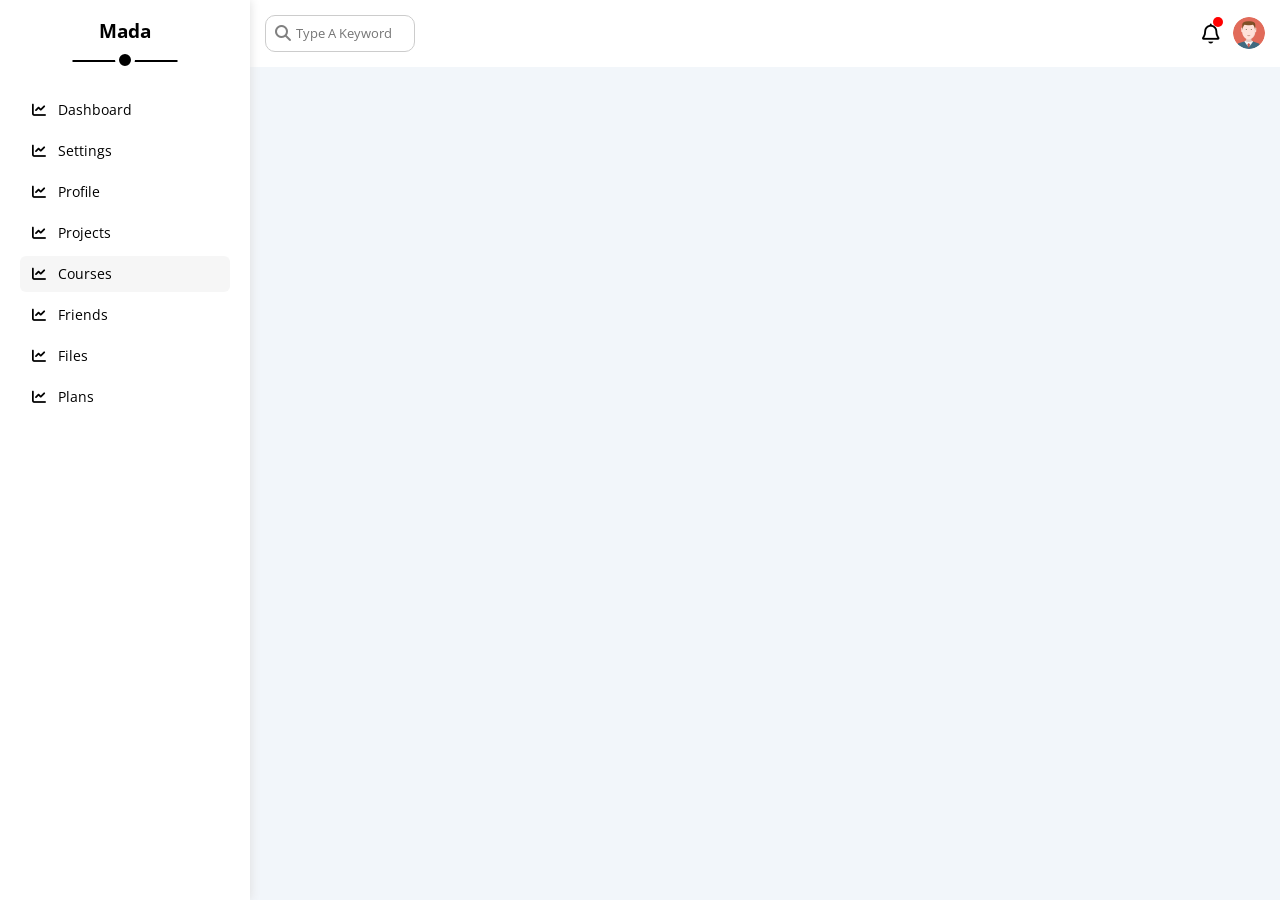
<file: courses.html>
<!DOCTYPE html>
<html lang="en">
  <head>
    <meta charset="UTF-8" />
    <meta name="viewport" content="width=device-width, initial-scale=1.0" />
    <title>Courses</title>

    <link rel="stylesheet" href="/css/normalize.css" />
    <link rel="stylesheet" href="/css/framework.css" />
    <link rel="stylesheet" href="/css/master.css" />
    <link rel="stylesheet" href="/css/all.min.css" />
    <!-- fonts -->
    <link rel="preconnect" href="https://fonts.googleapis.com" />
    <link rel="preconnect" href="https://fonts.gstatic.com" crossorigin />
    <link
      href="https://fonts.googleapis.com/css2?family=Open+Sans:ital,wght@0,300..800;1,300..800&display=swap"
      rel="stylesheet"
    />
  </head>
  <body>
    <div class="page d-flex">
      <div id="sidebar-container"></div>

      <div class="content w-full">
        <div id="header-container"></div>

        <main></main>
      </div>
    </div>
  </body>
  <script src="/js/main.js"></script>
</html>
</file>
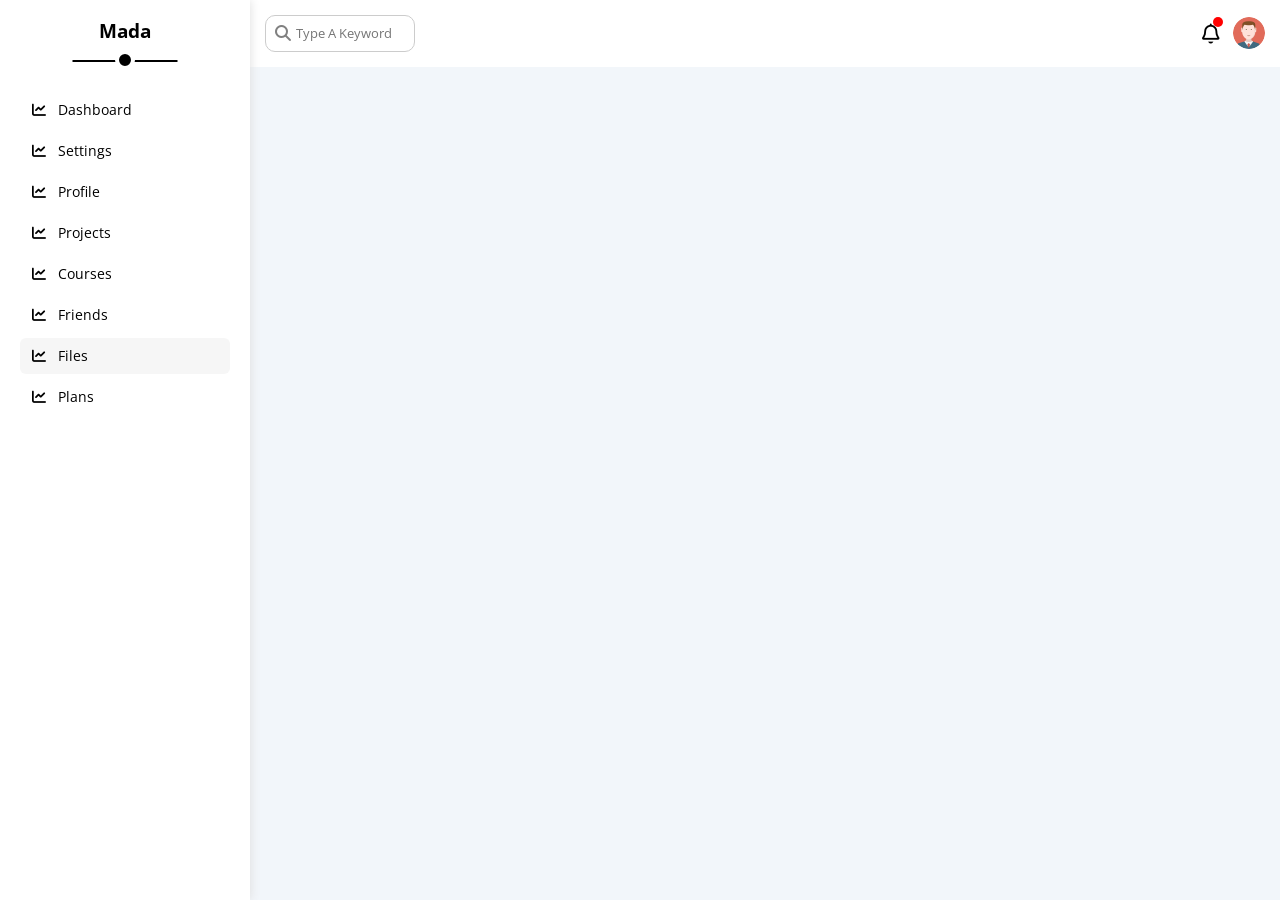
<file: files.html>
<!DOCTYPE html>
<html lang="en">
  <head>
    <meta charset="UTF-8" />
    <meta name="viewport" content="width=device-width, initial-scale=1.0" />
    <title>Files</title>

    <link rel="stylesheet" href="/css/normalize.css" />
    <link rel="stylesheet" href="/css/framework.css" />
    <link rel="stylesheet" href="/css/master.css" />
    <link rel="stylesheet" href="/css/all.min.css" />
    <!-- fonts -->
    <link rel="preconnect" href="https://fonts.googleapis.com" />
    <link rel="preconnect" href="https://fonts.gstatic.com" crossorigin />
    <link
      href="https://fonts.googleapis.com/css2?family=Open+Sans:ital,wght@0,300..800;1,300..800&display=swap"
      rel="stylesheet"
    />
  </head>
  <body>
    <div class="page d-flex">
      <div id="sidebar-container"></div>

      <div class="content w-full">
        <div id="header-container"></div>

        <main></main>
      </div>
    </div>
  </body>
  <script src="/js/main.js"></script>
</html>
</file>
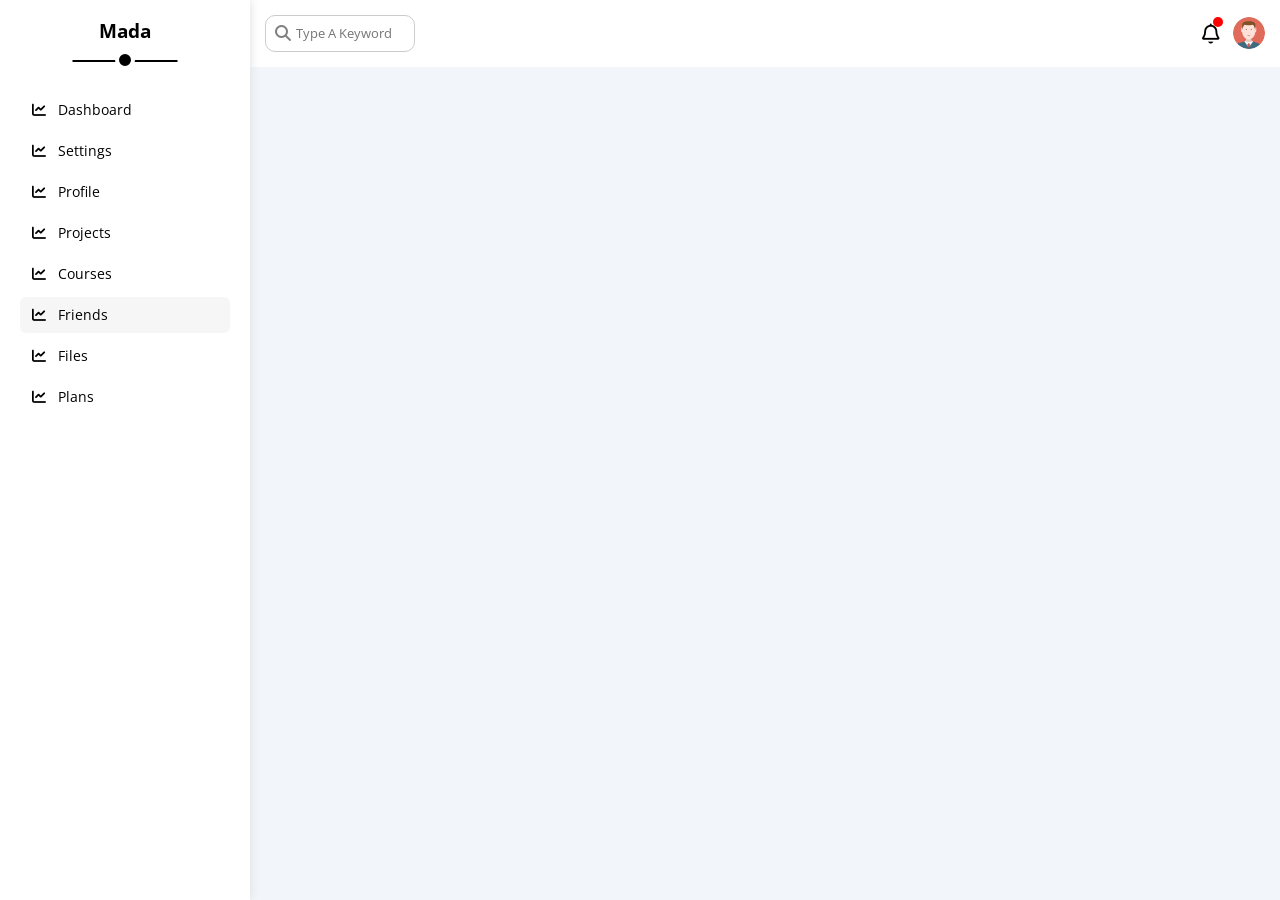
<file: friends.html>
<!DOCTYPE html>
<html lang="en">
  <head>
    <meta charset="UTF-8" />
    <meta name="viewport" content="width=device-width, initial-scale=1.0" />
    <title>Friends</title>

    <link rel="stylesheet" href="/css/normalize.css" />
    <link rel="stylesheet" href="/css/framework.css" />
    <link rel="stylesheet" href="/css/master.css" />
    <link rel="stylesheet" href="/css/all.min.css" />
    <!-- fonts -->
    <link rel="preconnect" href="https://fonts.googleapis.com" />
    <link rel="preconnect" href="https://fonts.gstatic.com" crossorigin />
    <link
      href="https://fonts.googleapis.com/css2?family=Open+Sans:ital,wght@0,300..800;1,300..800&display=swap"
      rel="stylesheet"
    />
  </head>
  <body>
    <div class="page d-flex">
      <div id="sidebar-container"></div>

      <div class="content w-full">
        <div id="header-container"></div>

        <main></main>
      </div>
    </div>
  </body>
  <script src="/js/main.js"></script>
</html>
</file>
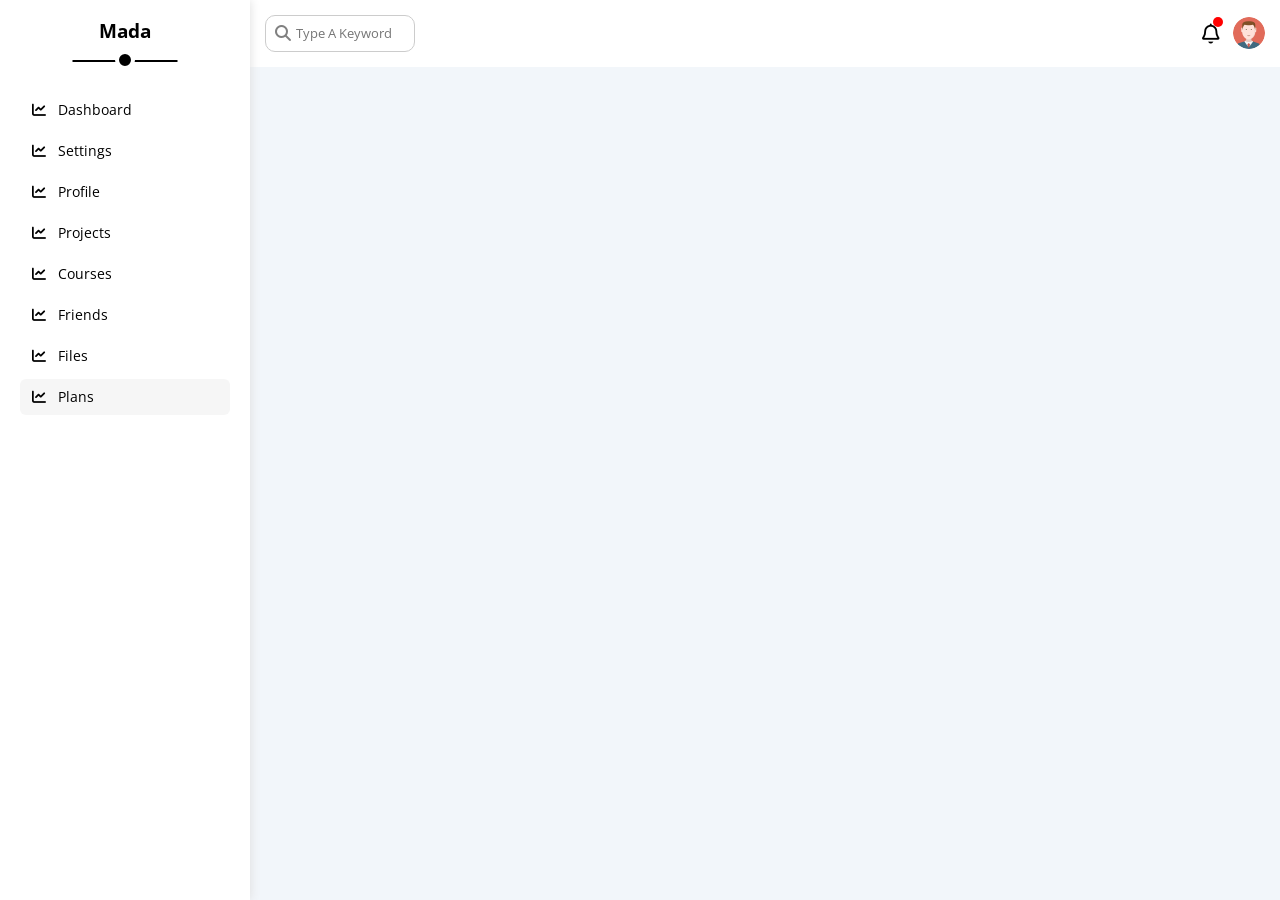
<file: plans.html>
<!DOCTYPE html>
<html lang="en">
  <head>
    <meta charset="UTF-8" />
    <meta name="viewport" content="width=device-width, initial-scale=1.0" />
    <title>Plans</title>

    <link rel="stylesheet" href="/css/normalize.css" />
    <link rel="stylesheet" href="/css/framework.css" />
    <link rel="stylesheet" href="/css/master.css" />
    <link rel="stylesheet" href="/css/all.min.css" />
    <!-- fonts -->
    <link rel="preconnect" href="https://fonts.googleapis.com" />
    <link rel="preconnect" href="https://fonts.gstatic.com" crossorigin />
    <link
      href="https://fonts.googleapis.com/css2?family=Open+Sans:ital,wght@0,300..800;1,300..800&display=swap"
      rel="stylesheet"
    />
  </head>
  <body>
    <div class="page d-flex">
      <div id="sidebar-container"></div>

      <div class="content w-full">
        <div id="header-container"></div>

        <main></main>
      </div>
    </div>
  </body>
  <script src="/js/main.js"></script>
</html>
</file>
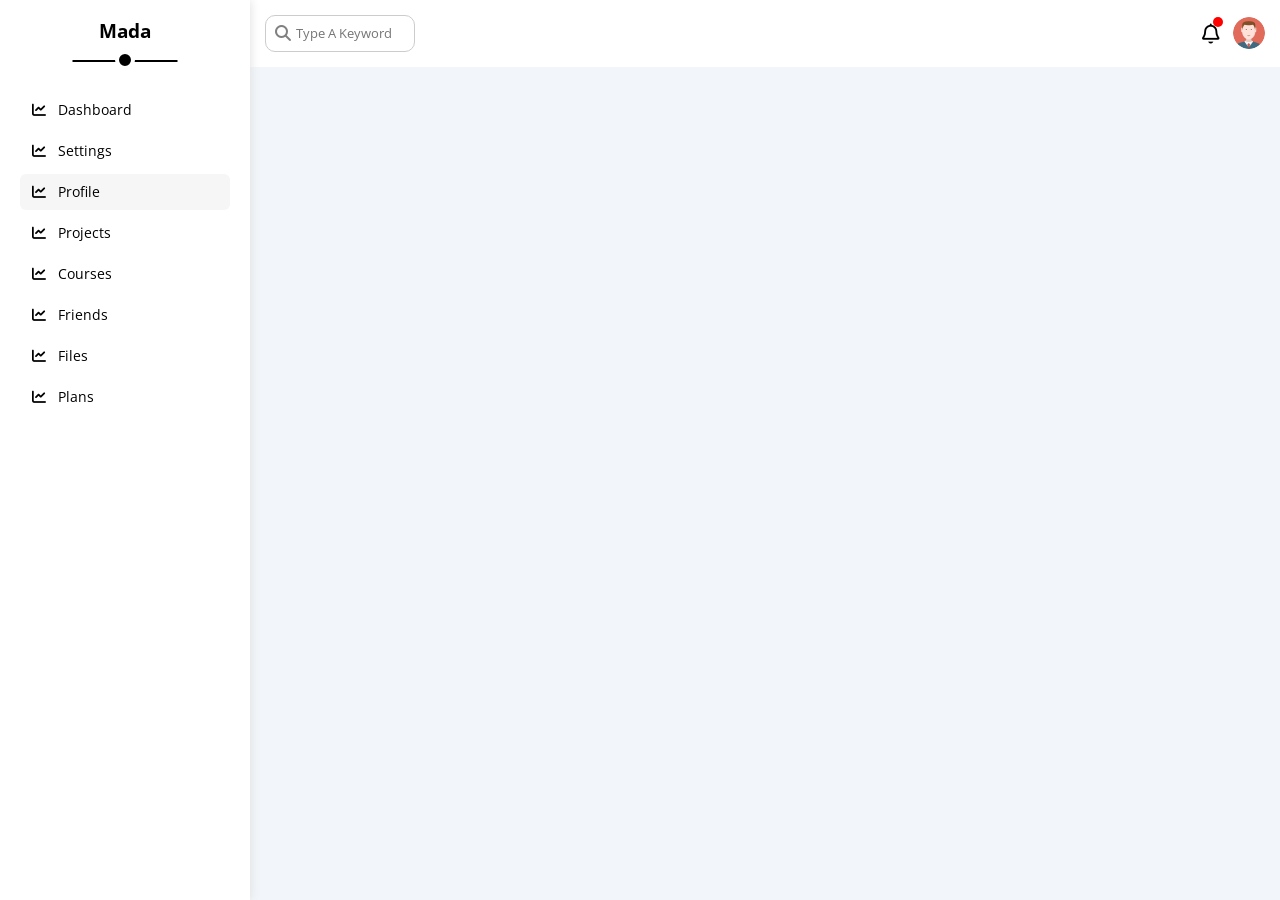
<file: profile.html>
<!DOCTYPE html>
<html lang="en">
  <head>
    <meta charset="UTF-8" />
    <meta name="viewport" content="width=device-width, initial-scale=1.0" />
    <title>Profiles</title>

    <link rel="stylesheet" href="/css/normalize.css" />
    <link rel="stylesheet" href="/css/framework.css" />
    <link rel="stylesheet" href="/css/master.css" />
    <link rel="stylesheet" href="/css/all.min.css" />
    <!-- fonts -->
    <link rel="preconnect" href="https://fonts.googleapis.com" />
    <link rel="preconnect" href="https://fonts.gstatic.com" crossorigin />
    <link
      href="https://fonts.googleapis.com/css2?family=Open+Sans:ital,wght@0,300..800;1,300..800&display=swap"
      rel="stylesheet"
    />
  </head>
  <body>
    <div class="page d-flex">
      <div id="sidebar-container"></div>

      <div class="content w-full">
        <div id="header-container"></div>

        <main></main>
      </div>
    </div>
  </body>
  <script src="/js/main.js"></script>
</html>
</file>
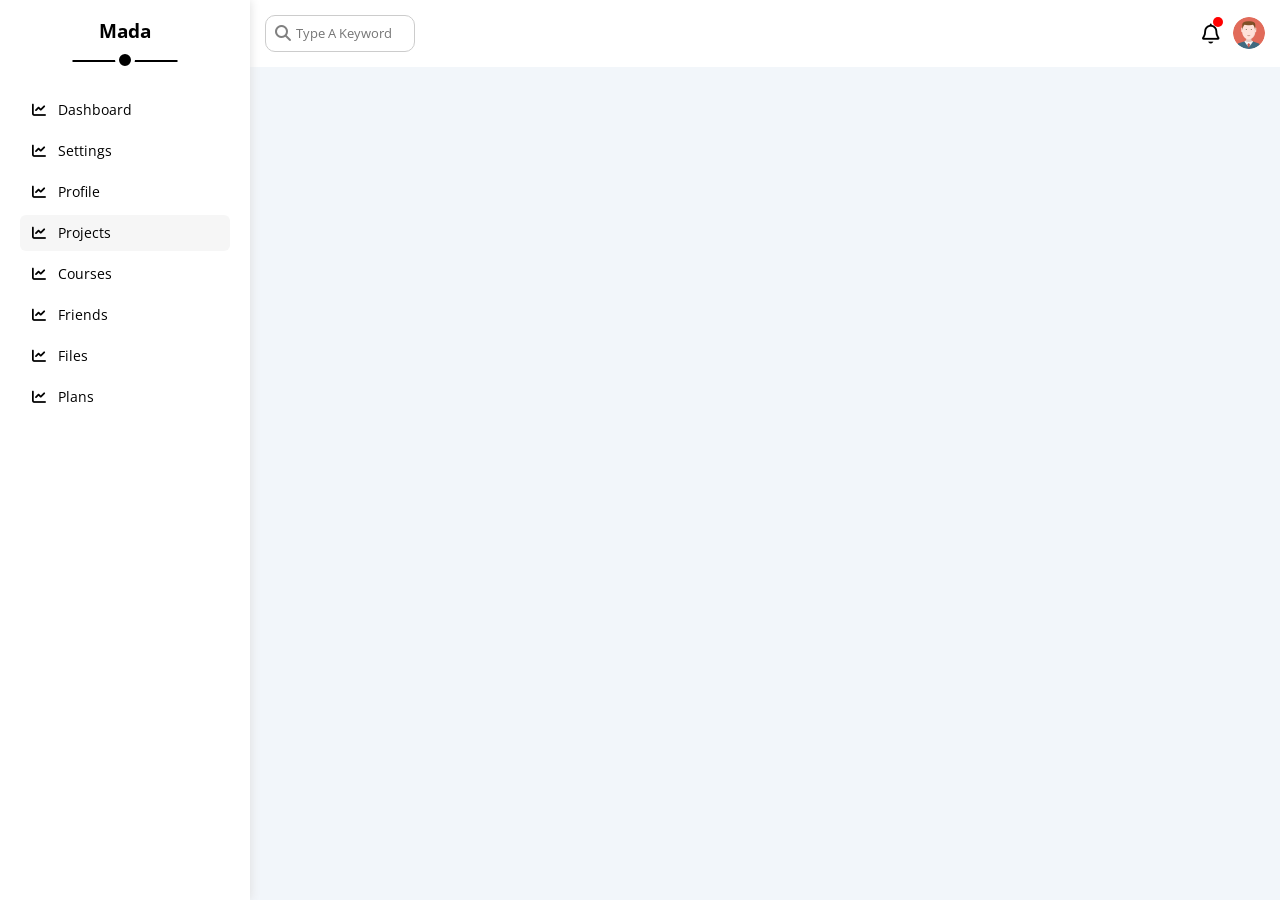
<file: projects.html>
<!DOCTYPE html>
<html lang="en">
  <head>
    <meta charset="UTF-8" />
    <meta name="viewport" content="width=device-width, initial-scale=1.0" />
    <title>Projects</title>

    <link rel="stylesheet" href="/css/normalize.css" />
    <link rel="stylesheet" href="/css/framework.css" />
    <link rel="stylesheet" href="/css/master.css" />
    <link rel="stylesheet" href="/css/all.min.css" />
    <!-- fonts -->
    <link rel="preconnect" href="https://fonts.googleapis.com" />
    <link rel="preconnect" href="https://fonts.gstatic.com" crossorigin />
    <link
      href="https://fonts.googleapis.com/css2?family=Open+Sans:ital,wght@0,300..800;1,300..800&display=swap"
      rel="stylesheet"
    />
  </head>
  <body>
    <div class="page d-flex">
      <div id="sidebar-container"></div>

      <div class="content w-full">
        <div id="header-container"></div>

        <main></main>
      </div>
    </div>
  </body>
  <script src="/js/main.js"></script>
</html>
</file>
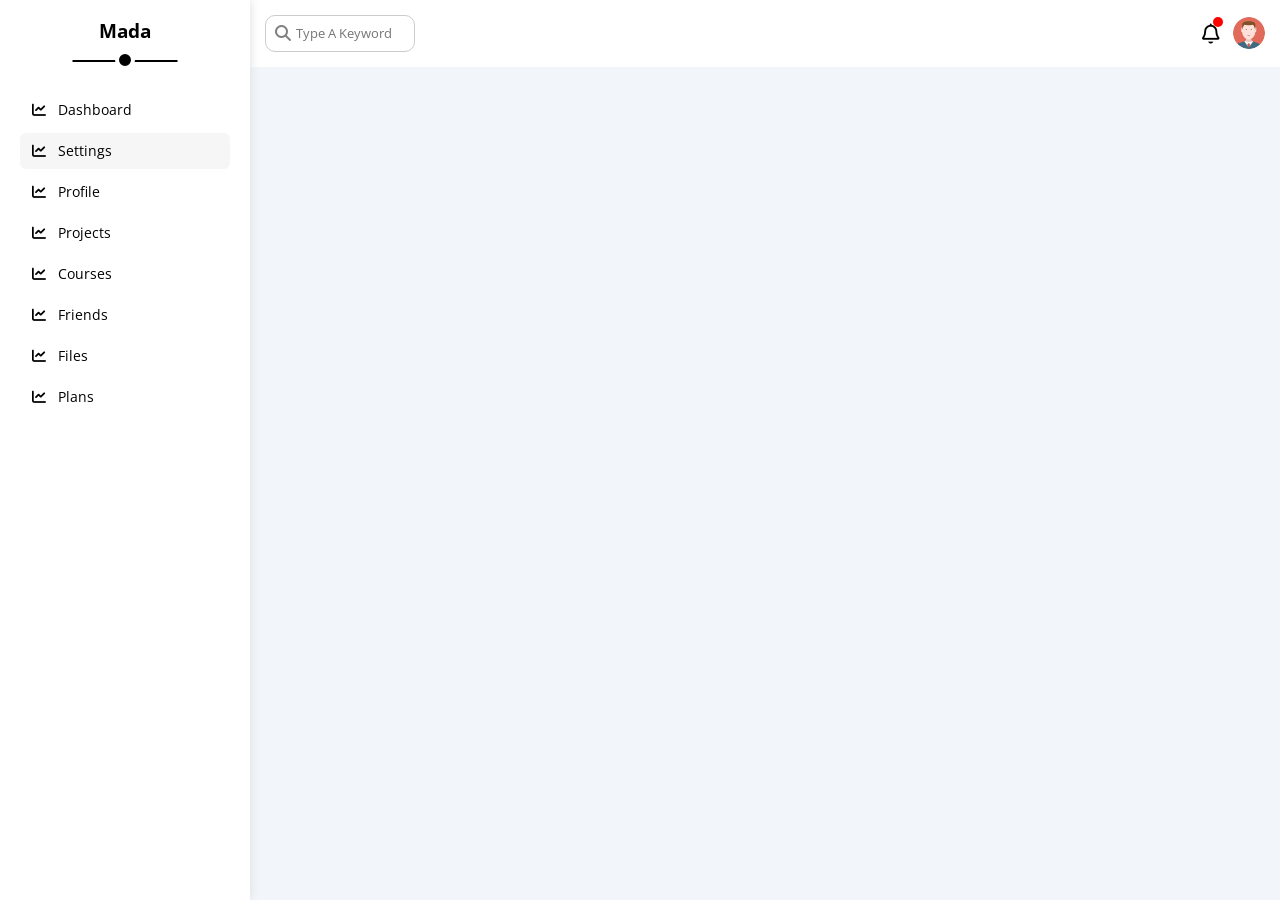
<file: settings.html>
<!DOCTYPE html>
<html lang="en">
  <head>
    <meta charset="UTF-8" />
    <meta name="viewport" content="width=device-width, initial-scale=1.0" />
    <title>Settings</title>

    <link rel="stylesheet" href="/css/normalize.css" />
    <link rel="stylesheet" href="/css/framework.css" />
    <link rel="stylesheet" href="/css/master.css" />
    <link rel="stylesheet" href="/css/all.min.css" />
    <!-- fonts -->
    <link rel="preconnect" href="https://fonts.googleapis.com" />
    <link rel="preconnect" href="https://fonts.gstatic.com" crossorigin />
    <link
      href="https://fonts.googleapis.com/css2?family=Open+Sans:ital,wght@0,300..800;1,300..800&display=swap"
      rel="stylesheet"
    />
  </head>
  <body>
    <div class="page d-flex">
      <div id="sidebar-container"></div>

      <div class="content w-full">
        <div id="header-container"></div>

        <main></main>
      </div>
    </div>
  </body>
  <script src="/js/main.js"></script>
</html>
</file>
<file: css/framework.css>
/* start box */
.d-flex {
  display: flex;
}

.align-center {
  align-items: center;
}

.space-between {
  justify-content: space-between;
}

/* end box */

/* start padding + margin */
.p-10 {
  padding: 10px;
}

.p-15 {
  padding: 15px;
}
.p-20 {
  padding: 20px;
}

.m-20 {
  margin: 20px;
}

.mt-0 {
  margin-top: 0;
}

.mb-5 {
  margin-bottom: 5px;
}
.mr-10 {
  margin-right: 10px;
}
/* end padding + margin */

/* start colors */
.bg-white {
  background-color: white;
}

.c-black {
  color: black;
}

/* end colors */

/*start position */
.p-relative {
  position: relative;
}
/* end position */

/* start font */
.txt-c {
  text-align: center;
}

.fs-14 {
  font-size: 14px;
}

/* end font */

/* start border */
.red-6 {
  border-radius: 6px;
}

.red-10 {
  border-radius: 10px;
}

.red-circle {
  border-radius: 50%;
}
/* end border */

/* helper */
@media (max-width: 767px) {
  .hide-mobil {
    display: none;
  }

}


/* width */
.w-full {
  width: 100%;
}
</file>
<file: css/master.css>
:root {
  --main-transition: 0.3s;
  --holder-bg-color: #f6f6f6;
  --fa-style-family-classic: "Font Awesome 7 Free";
}

* {
  box-sizing: border-box;
}

body {
  font-family: "Open Sans", sans-serif;
  background-color: #f2f6fa;
}

ul {
  list-style: none;
  margin: 0;
  padding: 0;
}

*:focus {
  outline: none;
}

a {
  text-decoration: none;
}

.page {
  min-height: 100vh;
}

/* start sidebar */
aside {
  width: 250px;
  box-shadow: 0 0 10px #ddd;
  height: 100vh;
}

aside > h3 {
  margin-bottom: 50px;
}

@media (min-width: 767px) {
  aside > h3::before {
    bottom: -10px;
    background-color: black;
    width: 50%;
    height: 2px;
            bottom: -20px;
  }
  aside > h3::before,
  aside > h3::after {
    content: "";
    position: absolute;
    background-color: black;
    left: 50%;
    transform: translateX(-50%);
  }
  aside > h3::after {
    width: 12px;
    height: 12px;
    border-radius: 50%;
    border: 4px solid white;
    bottom: -28px;
  }
}

aside ul li a {
  transition: var(--main-transition);
}
aside ul li a:hover,
aside ul li a.active {
  background-color: var(--holder-bg-color);
}

aside ul li a span {
  font-weight: 400;
}
@media (max-width: 767px) {
  .sidebar {
    width: 62px;
    padding: 10px;
  }

  .sidebar > h3 {
    font-size: 0.9rem;
    margin-bottom: 1em;
  }

  .sidebar ul li span {
    display: none;
  }
}
/* end sidebar */

/* Start header */

header img {
  width: 32px;
  height: 32px;
}

header .search-bar input {
  padding-left: 30px;
  padding-right: 0;
  border: 1px solid #ccc;
  width: 150px;
  font-size: 13px;
  transition: width var(--main-transition);
}
header .search-bar input:focus,
header .search-bar input:hover {
  width: 180px;
  
}
header .search-bar input:focus::placeholder {
  color: transparent;
  
}

header .search-bar::before {
  content: "\f002";
  position: absolute;
  color: gray;
  font-weight: 900;
  font-family: var(--fa-style-family-classic);
  top: 50%;
  transform: translateY(-50%);
  left: 0;
  padding: 10px;
}

header .icons::before {
  content: "";
  left: 15px;
  position: absolute;
  background-color: red;
  border-radius: 50%;
  width: 10px;
  height: 10px;
  top: 0;
}
/* end header */
</file>
